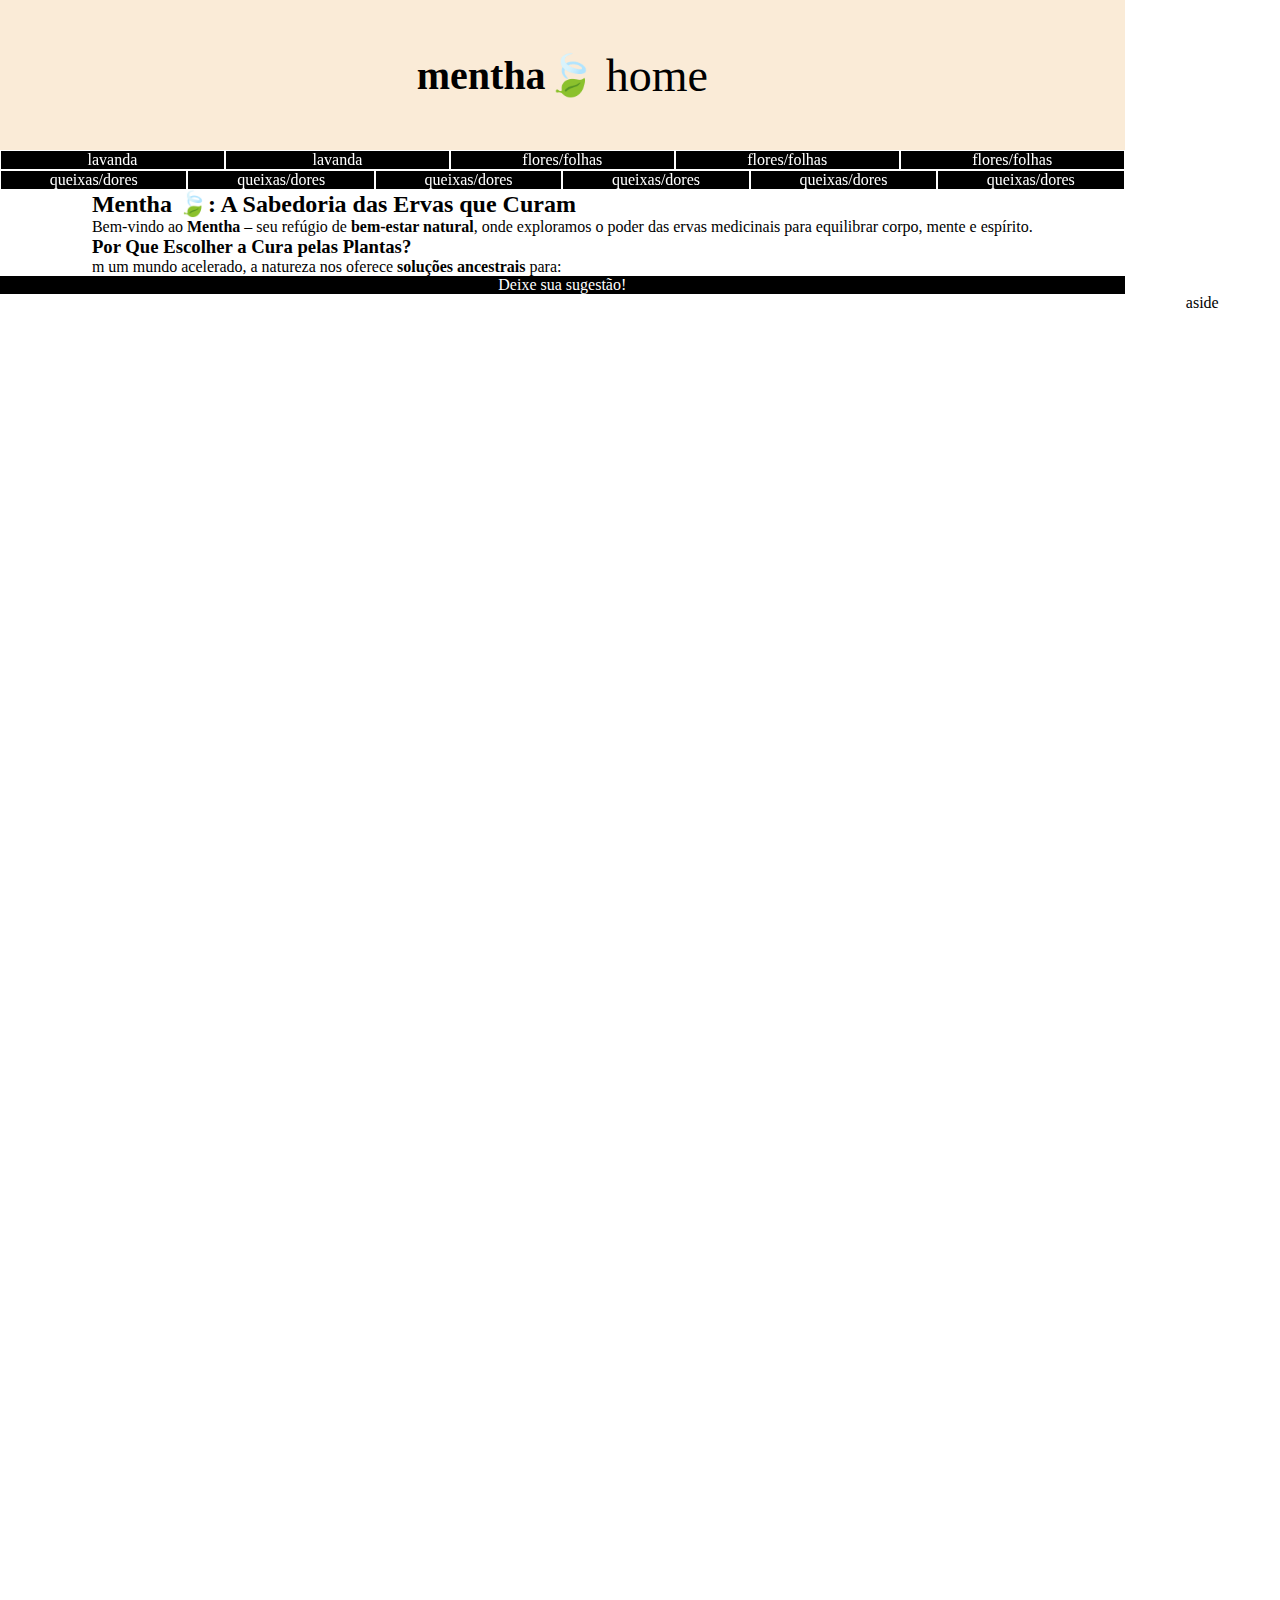
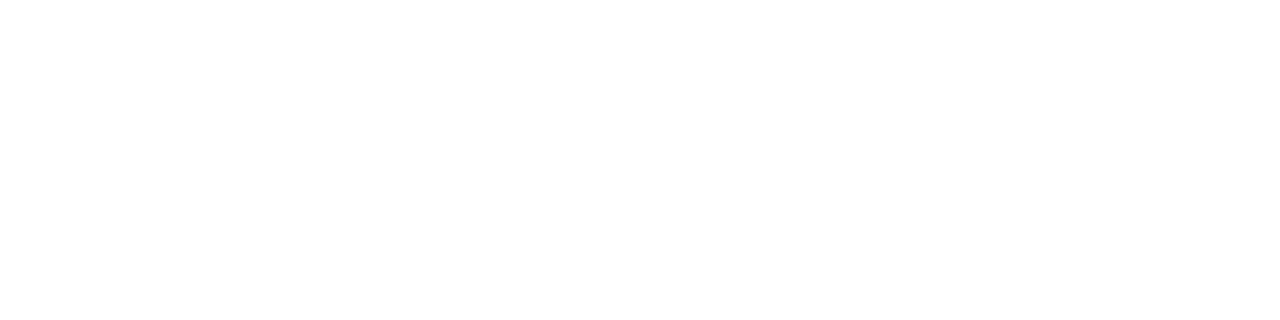
<file: index.html>
<!DOCTYPE html>
<html lang="pt-br">

<head>
    <meta charset="UTF-8">
    <meta name="viewport" content="width=device-width, initial-scale=1.0">
    <title> mentha | 🍃</title>
    <link rel="stylesheet" href="/estilo/index.css">
    <link rel="icon" type="image/x-icon" href="/icons/teacup.ico">
</head>

<body>

    <div class="container">

        <header>

            <h1 class="h1mentha">mentha🍃</h1>
            <p class="phome">home</p>

        </header>


        <nav>

            <ul class="navulist">
                <li><a class="aul" href="Lavanda.html">lavanda</a></li>
                <li><a class="aul" href="Lavanda.html">lavanda</a></li>
                <li><a class="aul" href="Lavanda.html">flores/folhas</a></li>
                <li><a class="aul" href="Lavanda.html">flores/folhas</a></li>
                <li><a class="aul" href="Lavanda.html">flores/folhas</a></li>
            </ul>

            <ul>
                <li><a class="aul" href="Lavanda.html">queixas/dores</a></li>
                <li><a class="aul" href="Lavanda.html">queixas/dores</a></li>
                <li><a class="aul" href="Lavanda.html">queixas/dores</a></li>
                <li><a class="aul" href="Lavanda.html">queixas/dores</a></li>
                <li><a class="aul" href="Lavanda.html">queixas/dores</a></li>
                <li><a class="aul" href="Lavanda.html">queixas/dores</a></li>

            </ul>


        </nav>


        <main>

            <section>

                <h2>  Mentha 🍃: A Sabedoria das Ervas que Curam </h2>

                <p> Bem-vindo ao <strong>Mentha</strong> – seu refúgio de <strong>bem-estar natural</strong>,
                    onde exploramos o poder das ervas medicinais para equilibrar corpo,
                    mente e espírito.
                </p>

                <h3>Por Que Escolher a Cura pelas Plantas?</h3>

                <p> m um mundo acelerado, a natureza nos oferece <strong>soluções ancestrais</strong> para: </p>

            </section>



        </main>
        <aside>aside</aside>
        <footer>
            
            <a id="asugestão" href="sugestão.html">Deixe sua sugestão!</a>
        
        </footer>

    </div>

</body>

</html>
</file>
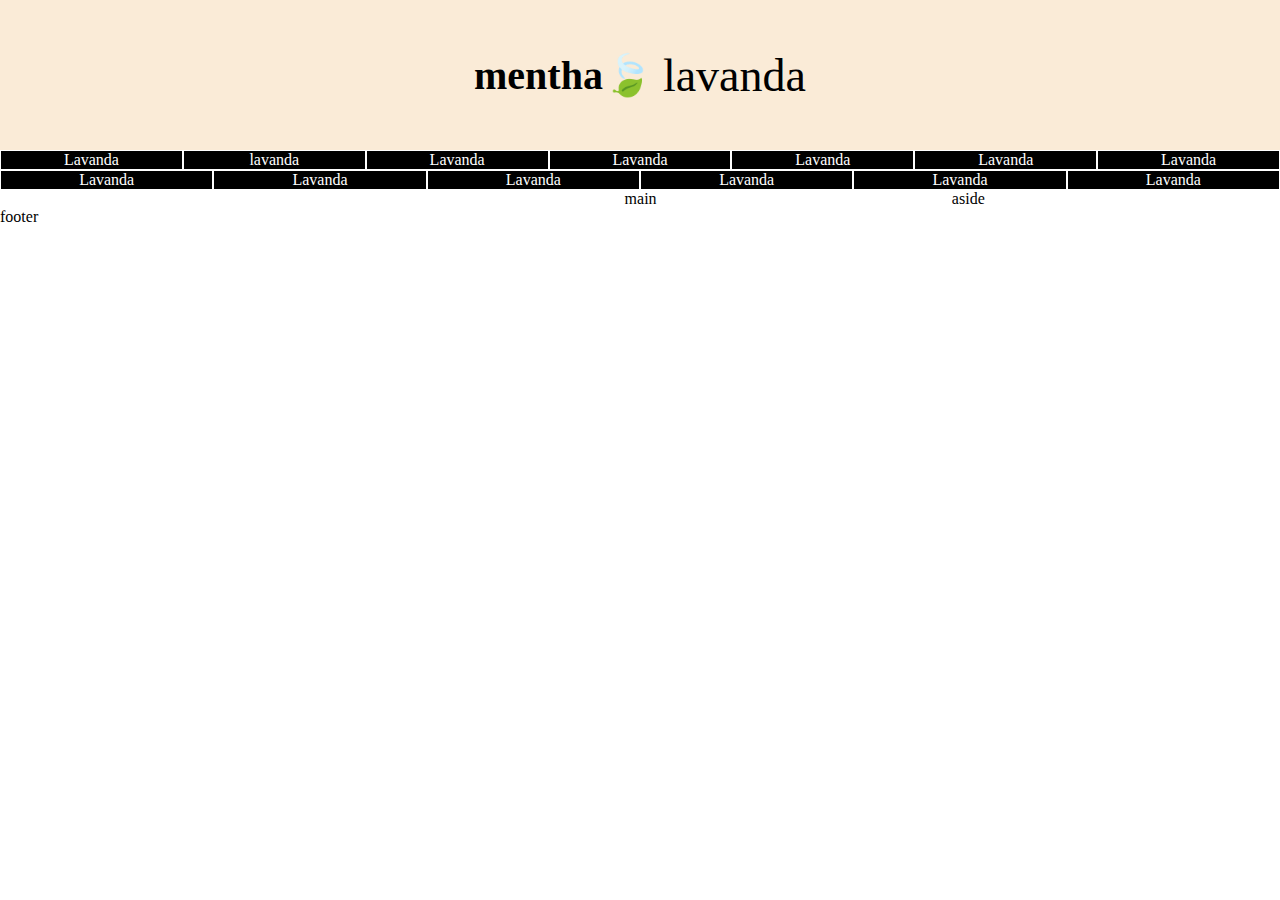
<file: lavanda.html>
<!DOCTYPE html>
<html lang="pt-br">

<head>
    <meta charset="UTF-8">
    <meta name="viewport" content="width=device-width, initial-scale=1.0">
    <title> mentha | lavanda</title>
    <link rel="stylesheet" href="estilo/lavanda.css">
    <link rel="icon" type="image/x-icon" href="icons\teacup.ico">
</head>

<body>

    <div class="container">

        <header>

            <h1><a class="h1mentha" href="index.html">mentha🍃</a></h1>
            <p class="phome">lavanda</p>

        </header>


        <nav>
            
            <ul>
                <li><a class="aul" href="Lavanda.html">Lavanda</a></li>
                <li><a class="aul" href="Lavanda.html">lavanda</a></li>
                <li><a class="aul" href="Lavanda.html">Lavanda</a></li>
                <li><a class="aul" href="Lavanda.html">Lavanda</a></li>
                <li><a class="aul" href="Lavanda.html">Lavanda</a></li>
                <li><a class="aul" href="Lavanda.html">Lavanda</a></li>
                <li><a class="aul" href="Lavanda.html">Lavanda</a></li>
            </ul>

            <ul>
                <li><a class="aul" href="Lavanda.html">Lavanda</a></li>
                <li><a class="aul" href="Lavanda.html">Lavanda</a></li>
                <li><a class="aul" href="Lavanda.html">Lavanda</a></li>
                <li><a class="aul" href="Lavanda.html">Lavanda</a></li>
                <li><a class="aul" href="Lavanda.html">Lavanda</a></li>
                <li><a class="aul" href="Lavanda.html">Lavanda</a></li>
            </ul>

        
        </nav>
        <main>main</main>
        <aside>aside</aside>
        <footer>footer</footer>

    </div>

</body>

</html>
</file>
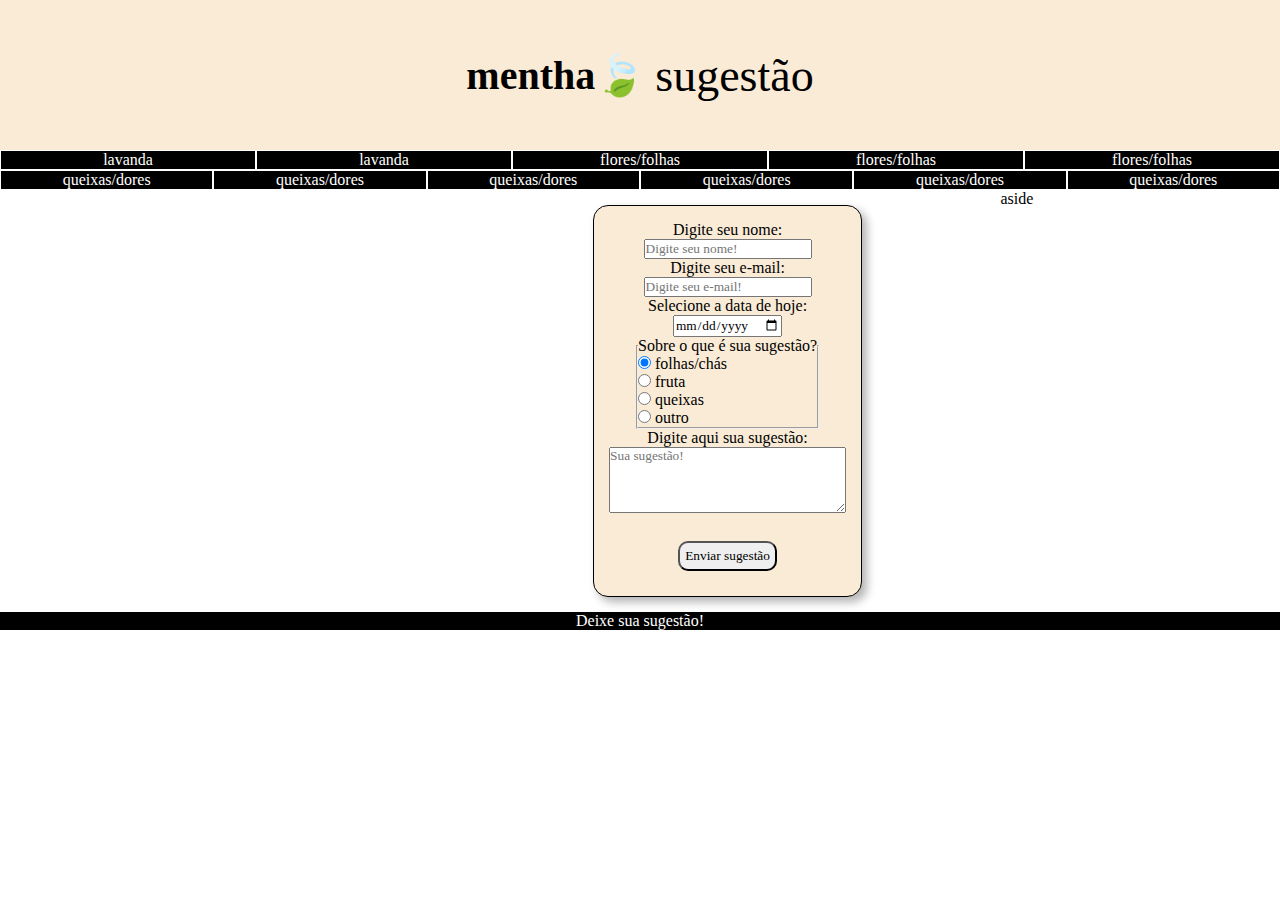
<file: sugestão.html>
<!DOCTYPE html>
<html lang="pt-br">

<head>
    <meta charset="UTF-8">
    <meta name="viewport" content="width=device-width, initial-scale=1.0">
    <title> mentha | sugestão </title>
    <link rel="stylesheet" href="/estilo/sugestão.css">
    <link rel="icon" type="image/x-icon" href="/icons/teacup.ico">
</head>

<body>

    <div class="container">

        <header>

            <h1><a class="h1mentha" href="index.html">mentha🍃</a></h1>
            <p class="phome">sugestão</p>

        </header>


        <nav>

            <ul class="navulist">
                <li><a class="aul" href="Lavanda.html">lavanda</a></li>
                <li><a class="aul" href="Lavanda.html">lavanda</a></li>
                <li><a class="aul" href="Lavanda.html">flores/folhas</a></li>
                <li><a class="aul" href="Lavanda.html">flores/folhas</a></li>
                <li><a class="aul" href="Lavanda.html">flores/folhas</a></li>
            </ul>

            <ul>
                <li><a class="aul" href="Lavanda.html">queixas/dores</a></li>
                <li><a class="aul" href="Lavanda.html">queixas/dores</a></li>
                <li><a class="aul" href="Lavanda.html">queixas/dores</a></li>
                <li><a class="aul" href="Lavanda.html">queixas/dores</a></li>
                <li><a class="aul" href="Lavanda.html">queixas/dores</a></li>
                <li><a class="aul" href="Lavanda.html">queixas/dores</a></li>

            </ul>


        </nav>


        <main>

            <form action="https://formsubmit.co/ghst.sds@gmail.com" method="POST">

                <label for="nome">Digite seu nome:</label>
                <input type="text" name="nome" placeholder="Digite seu nome!" required>

                <label for="email">Digite seu e-mail:</label>
                <input type="email" name="email" placeholder="Digite seu e-mail!" required>

                <label for="date">Selecione a data de hoje:</label>
                <input type="date" name="date" placeholder="dd/mm/aaaa" required>


                <fieldset>

                    <legend>Sobre o que é sua sugestão?</legend>

                    <input type="radio" id="folha_chás" name="tiposug" value="folhas/chás" checked>
                    <label for="folhas/chás">folhas/chás</label><br>

                    <input type="radio" id="fruta" name="tiposug" value="fruta">
                    <label for="fruta">fruta</label><br>

                    <input type="radio" id="queixas" name="tiposug" value="queixas">
                    <label for="queixas">queixas</label><br>

                    <input type="radio" id="outro" name="tiposug" value="outro">
                    <label for="outro">outro</label>


                </fieldset>

                <label for="textsug">Digite aqui sua sugestão:</label>
                <textarea name="textsug" rows="4" cols="30" placeholder="Sua sugestão!" required></textarea>

                <br>


                <button type="submit">Enviar sugestão</button>


            </form>



        </main>
        <aside>aside</aside>

        <footer> 
            <a id="asugestão" href="sugestão.html">Deixe sua sugestão!</a>
        </footer>

    </div>

</body>

</html>
</file>
<file: estilo/index.css>
* {
    font-family: 'Times New Roman', Times, serif;
    margin: 0px;
    padding: 0px;

}

body {
    height: 1920px;
    background-image: url("https://wallpapersok.com/images/hd/peppermint-mint-plant-3vupg215jefc5ipu.jpg");
    background-attachment: fixed;
    
}

/*-------------------------------------------------------*/
/*                 estilização do header                 */
/*-------------------------------------------------------*/

header {
    grid-area: header;
    display: flex;
    align-items: center;
    justify-content: center;
    gap: 10px;
    height: 150px;
    background-color: antiquewhite;
}

.h1mentha {
    font-size: 40px;
    color: black;
}

.phome {
    font-size: 46px;
}


/*-------------------------------------------------------*/
/*                       menu nav                        */
/*-------------------------------------------------------*/

nav {
    grid-area: nav;
    height: auto;
    background-color: black;
    align-items: center;
    justify-content: center;
    position: sticky;
    top: 0;


}

ul {
    display: flex;
    align-items: center;
    justify-content: center;
    text-decoration: none;
    list-style: none;
}

li {
    display: flex;
    align-items: center;
    justify-content: center;
    width: 100%;

}

a {
    text-decoration: none;
    display: flex;
    align-items: center;
    justify-content: center;
    color: white;
    width: 100%;
    height: auto;
}

.aul {
    text-decoration: none;
    position: sticky;
    top: 0px;
    display: flex;
    align-items: center;
    justify-content: center;
    color: white;
    width: 100%;
    height: px;
    border: 1px solid white;

}

.aul:hover {
    background-color: gray;
}

/*-------------------------------------------------------*/
/*                         main                          */
/*-------------------------------------------------------*/

main {
    grid-area: main;
    justify-content: center;
    align-items: center;
    display: flex;
    flex-direction: column;
    width: auto;

}


#ulsobre {
    display: flex;
    flex-direction: column;
}

#sobre {
    display: flex;
    flex-direction: column;
    width: auto;    
}

.sobrebanner {
    max-width: 1920px;
    height: 240px;
    display: flex;
    align-items: center;
    justify-content: center;   

}

.textabout
{
    background-color: antiquewhite;
    padding: 15px;
}

/*-------------------------------------------------------*/
/*                       aside                           */
/*-------------------------------------------------------*/

aside {
    grid-area: aside;
}

/*-------------------------------------------------------*/
/*                       footer                          */
/*-------------------------------------------------------*/



footer {
    grid-area: footer;
    display: flex;
}

#asugestão {
    background-color: black;
    color: white;

}

#asugestão:hover {
    background-color: gray;
}




.container {
    display: grid;
    grid-template-columns: repeat(3, auto);
    grid-template-areas:
        "header header header"
        "nav nav nav"
        "main main main"
        "main main main"
        "footer footer footer";
    ;
}
</file>
<file: estilo/lavanda.css>
* 
{
    font-family: 'Times New Roman', Times, serif;
    margin: 0px;
    padding: 0px;

}

/*-------------------------------------------------------*/
/*                 estilização do header                 */
/*-------------------------------------------------------*/

header 
{
    grid-area: header;
    display: flex;
    align-items: center;
    justify-content: center;
    gap: 10px;
    height: 150px;
    background-color: antiquewhite;
}

.h1mentha 
{
    font-size: 40px;
    color: black;
}

.phome 
{
    font-size: 46px;
}


/*-------------------------------------------------------*/
/*                       menu nav                        */
/*-------------------------------------------------------*/

nav 
{
    grid-area: nav;
    height: auto;
    background-color: black;
    align-items: center;
    justify-content: center;

}

ul 
{
    display: flex;
    align-items: center;
    justify-content: center;
    text-decoration: none;
    list-style: none;
}

li 
{
    display: flex;
    align-items: center;
    justify-content: center;
    width: 100%;

}

a 
{
    text-decoration: none;
    display: flex;
    align-items: center;
    justify-content: center;
    color: white;
    width: 100%;
    height: auto;
}

.aul 
{
    text-decoration: none;
    display: flex;
    align-items: center;
    justify-content: center;
    color: white;
    width: 100%;
    height: px;
    border: 1px solid white;

}


.aul:hover 
{
    background-color: gray;
}



/*-------------------------------------------------------*/
/*                         main                          */
/*-------------------------------------------------------*/





main 
{
    grid-area: main;
}

aside 
{
    grid-area: aside;
}

footer 
{
    grid-area: footer;
}

.container 
{
    display: grid;
    grid-template-columns: repeat(3, auto);
    grid-template-areas:
        "header header header"
        "nav nav nav"
        ". main aside"
        ". main aside"
        "footer footer footer";
    ;
}
</file>
<file: estilo/sugestão.css>
* 
{
    font-family: 'Times New Roman', Times, serif;
    margin: 0px;
    padding: 0px;

}

/*-------------------------------------------------------*/
/*                 estilização do header                 */
/*-------------------------------------------------------*/

header 
{
    grid-area: header;
    display: flex;
    align-items: center;
    justify-content: center;
    gap: 10px;
    height: 150px;
    background-color: antiquewhite;
}

.h1mentha 
{
    font-size: 40px;
    color: black;
}

.phome 
{
    font-size: 46px;
}


/*-------------------------------------------------------*/
/*                       menu nav                        */
/*-------------------------------------------------------*/

nav 
{
    grid-area: nav;
    height: auto;
    background-color: black;
    align-items: center;
    justify-content: center;

}

ul 
{
    display: flex;
    align-items: center;
    justify-content: center;
    text-decoration: none;
    list-style: none;
}

li 
{
    display: flex;
    align-items: center;
    justify-content: center;
    width: 100%;

}

a 
{
    text-decoration: none;
    display: flex;
    align-items: center;
    justify-content: center;
    color: white;
    width: 100%;
    height: auto;
}

.aul 
{
    text-decoration: none;
    display: flex;
    align-items: center;
    justify-content: center;
    color: white;
    width: 100%;
    border: 1px solid white;
}


.aul:hover 
{
    background-color: gray;
}



/*-------------------------------------------------------*/
/*                         main                          */
/*-------------------------------------------------------*/

main 
{

    grid-area: main;
    display: flex;
    justify-content: center;
    align-items: center;
    width: 100%;
    flex-direction: column;

}

form
{


    display: flex;
    justify-content: center;
    align-items: center;
    flex-direction: column;
    margin: 15px;
    padding: 15px;
    width: auto;
    height: auto;
    background-color: antiquewhite;
    border-radius: 15px;
    border: 1px solid black;
    box-shadow: 
    5px 5px 10px rgba(0, 0, 0, 0.3),
    -5px -5px 10px rgba(255, 255, 255, 0.1); 
}

form:hover
{
    transform: scale(1.01);
}

button
{
    margin: 10px;
    padding: 5px;
    border-radius: 10px;
}


/*-------------------------------------------------------*/
/*                        aside                          */
/*-------------------------------------------------------*/


aside {
    grid-area: aside;
}


/*-------------------------------------------------------*/
/*                       footer                          */
/*-------------------------------------------------------*/


footer {
    grid-area: footer;
    display: flex;
}

#asugestão
{
    background-color: black;
    color: white;

}


#asugestão:hover
{
    background-color: gray;
}




.container 
{

    display: grid;
    grid-template-columns: repeat(3, auto);
    grid-template-areas:
        "header header header"
        "nav nav nav"
        ". main aside"
        ". main aside"
        "footer footer footer";
    ;
}
</file>
